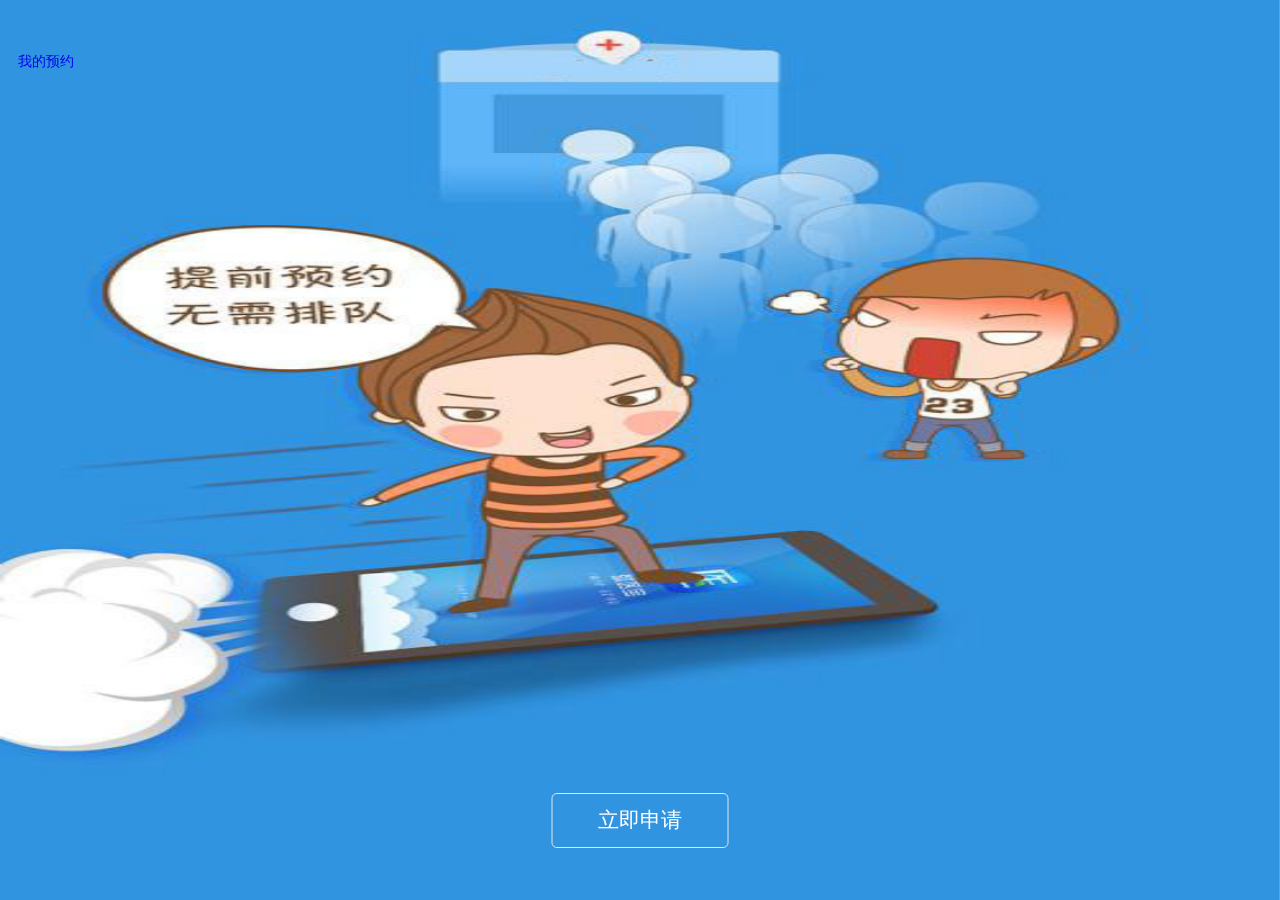
<file: index.html>
<!DOCTYPE html>
<html lang="en">
<head>
    <meta charset="UTF-8">
    <meta name="viewport" content="width=device-width, initial-scale=1.0 ,user-scalable=no">
    <meta http-equiv="X-UA-Compatible" content="ie=edge">
    <title>首页</title>
    <link rel="stylesheet" href="./css/regist.css">
    <link rel="stylesheet" href="./css/index.css">
</head>
<body>
    <div class="body" id="home_bg"></div>
    <div class="containerOut">
        <div class="containerInner">
                <p class="hostipalName"></p>
                <p class="hostipalTel"></p>
                <div class="footerBox">
                    <a href="javascript:void(0)" class="applyBtn">立即申请</a>
                    <a href="javascript:void(0)" class="myApply">我的预约</a>
                </div>
        </div>
    </div>
</body>
</html>
<script src="./js/jQuery/jquery-3.4.0.js"></script>
<script src="./js/common.js"></script>
<script>
    $(function(){
        // 1.0 立即申请
        var hospitalId= getUrlParam('hospitalId')?getUrlParam('hospitalId'):"1"; // 没有传入id默认显示id为1的医院
        var openId= getUrlParam('openId') // 获取用户openid
        var target1Url= './view/appointment.html?hospitalId='+hospitalId+'&openId='+openId+"&"+Math.ceil(Math.random()*10000);
        var target2Url= './view/myApplication.html?openId='+openId+"&"+Math.ceil(Math.random()*10000);
        $('.applyBtn').on('click',function(){
            window.location.href= target1Url;
        })

        // 2.0 我的预约
        $('.myApply').on('click',function(){
            window.location.href= target2Url;
        })

    })
</script>
</file>
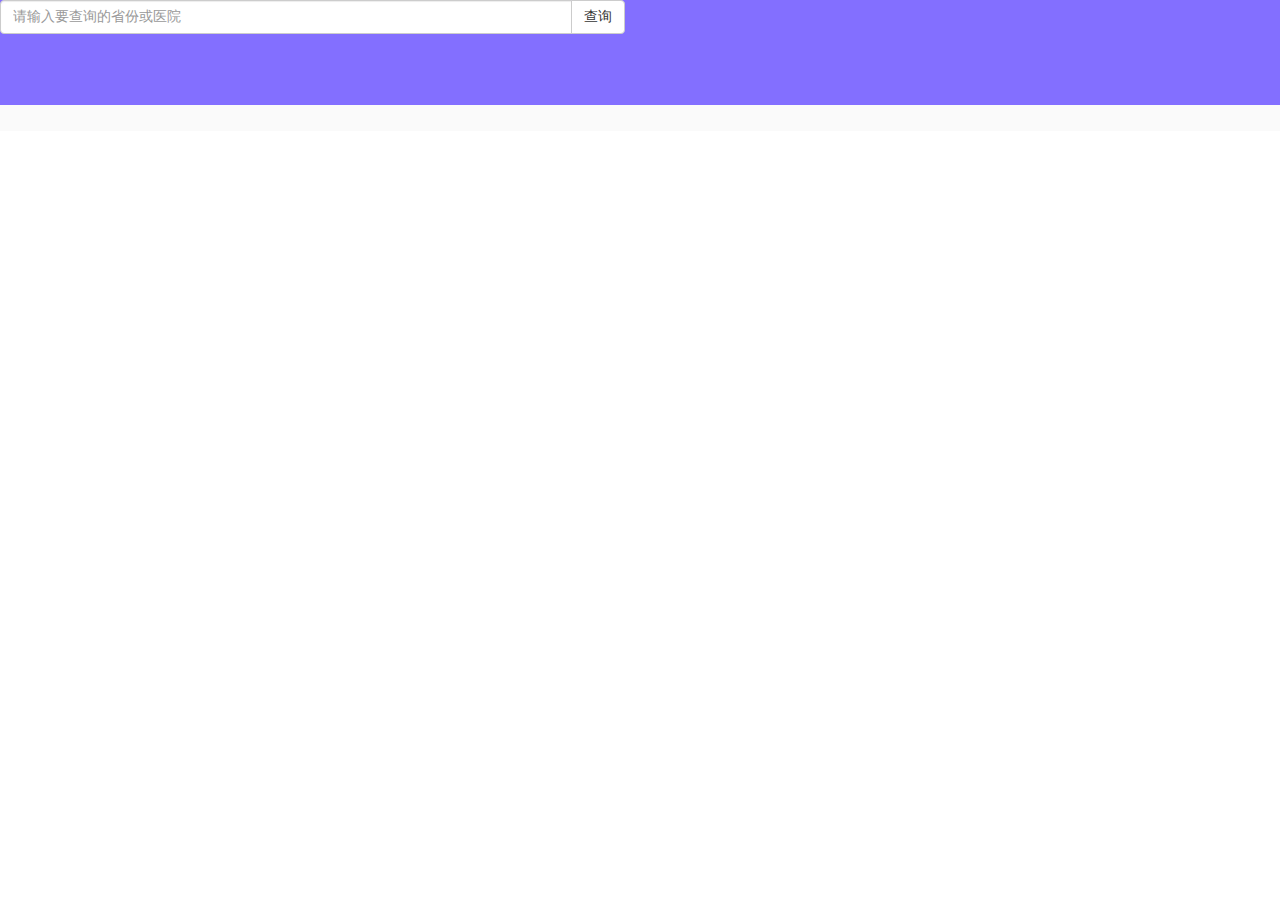
<file: view/hospitalList.html>
<!DOCTYPE html>
<html lang="en">
<head>
    <meta charset="UTF-8">
    <meta name="viewport" content="width=device-width, initial-scale=1.0, user-scalable=no">
    <meta http-equiv="X-UA-Compatible" content="ie=edge">
    <link rel="stylesheet" href="../css/weui.min.css">
    <link rel="stylesheet" href="../lib/bootstrap-3.3.7-dist/css/bootstrap.css">
    <!-- <link rel="stylesheet" href="../lib/area/style.css"> -->
    <link rel="stylesheet" href="../css/regist.css">
    <link rel="stylesheet" href="../css/common.css">
    <link rel="stylesheet" href="../css/appointment.css">
    <title>医院列表</title>
</head>
<body>
    <div class="containerOut hospitalContainer">
        <div class="headerBar">
            <div class="row searchBox">
                <div class="col-lg-6">
                    <div class="input-group">
                    <input type="text" list="provincesList" class="form-control searchText" placeholder="请输入要查询的省份或医院">
                    <datalist id="provincesList">
                            <!-- 省份 -->
                    </datalist>
                    <span class="input-group-btn" id="searchBtn">
                        <button class="btn btn-default" type="button">查询</button>
                    </span>
                    </div>
                </div>
            </div>
            <!-- <div class="browser">
                <section class="express-area">
                    <a id="expressArea" href="javascript:void(0)">
                        <dl>
                            <dt><span class="glyphicon glyphicon-map-marker"></span> 选择地区：</dt>
                            <dd>省 > 市 > 区/县</dd>
                        </dl>
                    </a>
                </section>
                <section id="areaLayer" class="express-area-box">
                    <header>
                        <h3>选择地区</h3>
                        <a id="backUp" class="back" href="javascript:void(0)" title="返回"></a>
                        <a id="closeArea" class="close" href="javascript:void(0)" title="关闭"></a>
                    </header>
                    <article id="areaBox">
                        <ul id="areaList" class="area-list"></ul>
                    </article>
                </section>
                <div id="areaMask" class="mask"></div>
            </div> -->
        </div>
        <div class="containerInner">
            <div id="hospitalBox" class="hospitalList clearfix">
                <!-- 医院列表 -->
            </div>
        </div>
    </div>
</body>
</html>
<script src="../js/jQuery/jquery-3.4.0.js"></script>
<script src="../lib/layer/layer.js"></script>
<!-- <script src="../lib/area/jquery.area.js"></script> -->
<script src="../js/common.js"></script>
<script>
    $(function(){
        // 医院分布省份
        var provinceTypeNameNew= [];
        var provinceTypeNew= [];
        var provinceListNew= [];

        // 获取所有医院列表方法
        function getHospitalList(flag) {
            $.ajax({
                url: baseUrl+'/api/hospital/list',
                type: 'GET',
                success: function(res) {
                    $('#hospitalBox').empty();
                    for (var i = 0; i < res.length; i++) {
                        if(res[i].isHot == "1") { // 热门医院
                            var hospitalItem= '<a class="baseInfo hospitalInfo" href="./appointment.html?hospitalId='+res[i].id+'">'+
                                                '<img src="'+res[i].logo+'" alt="" class="hospitalIcon">'+
                                                '<span class="hospitalName">'+res[i].name+'</span>'+
                                                '<p class="typeBox">'+
                                                    '<span class="recordType type">热门医院</span>'+
                                                    '<span class="sendType type">邮寄</span>'+
                                                    '<span class="sendType type">自提</span>'+
                                                    '<!-- <span class="sendType type">预约自提</span> -->'+
                                                '</p>'+
                                            '</a>'
    
                            $('#hospitalBox').append(hospitalItem);
                        }else if(res[i].isHot == "2") { // 非热门医院
                            if(flag == "hot") {
                                continue;
                            }else {
                                var hospitalItem= '<a class="baseInfo hospitalInfo" href="./appointment.html?hospitalId='+res[i].id+'">'+
                                                    '<img src="'+res[i].logo+'" alt="" class="hospitalIcon">'+
                                                    '<span class="hospitalName">'+res[i].name+'</span>'+
                                                    '<p class="typeBox">'+
                                                        '<!-- <span class="recordType type">非热门医院</span> -->'+
                                                        '<span class="sendType type">邮寄</span>'+
                                                        '<span class="sendType type">自提</span>'+
                                                        '<!-- <span class="sendType type">预约自提</span> -->'+
                                                    '</p>'+
                                                '</a>'
        
                                $('#hospitalBox').append(hospitalItem);
                            }

                        }
                        
                    }
                }
            })
        }

        // 获取查询的医院名称方法
        function getHospitalName(hospitalName) {
            $.ajax({
                url: baseUrl+'/api/hospital/list?name='+hospitalName,
                type: 'GET',
                success: function(res) {
                    $('#hospitalBox').empty();
                    for (var i = 0; i < res.length; i++) {
                        if(res[i].isHot == "1") { // 热门医院
                            var hospitalItem= '<a class="baseInfo hospitalInfo" href="./appointment.html?hospitalId='+res[i].id+'">'+
                                                '<img src="'+res[i].logo+'" alt="" class="hospitalIcon">'+
                                                '<span class="hospitalName">'+res[i].name+'</span>'+
                                                '<p class="typeBox">'+
                                                    '<span class="recordType type">热门医院</span>'+
                                                    '<span class="sendType type">邮寄</span>'+
                                                    '<span class="sendType type">自提</span>'+
                                                    '<!-- <span class="sendType type">预约自提</span> -->'+
                                                '</p>'+
                                            '</a>'
    
                            $('#hospitalBox').append(hospitalItem);
                        }else if(res[i].isHot == "2") { // 非热门医院
                            var hospitalItem= '<a class="baseInfo hospitalInfo" href="./appointment.html?hospitalId='+res[i].id+'">'+
                                                    '<img src="'+res[i].logo+'" alt="" class="hospitalIcon">'+
                                                    '<span class="hospitalName">'+res[i].name+'</span>'+
                                                    '<p class="typeBox">'+
                                                        '<!-- <span class="recordType type">住院病历</span> -->'+
                                                        '<span class="sendType type">邮寄</span>'+
                                                        '<span class="sendType type">自提</span>'+
                                                        '<!-- <span class="sendType type">预约自提</span> -->'+
                                                    '</p>'+
                                                '</a>'
        
                            $('#hospitalBox').append(hospitalItem);
                        }
                        
                    }
                }
            })
        }

        // 获取查询的省份医院方法
        function getHospitalprovince(provinceType) {
            $.ajax({
                url: baseUrl+'/api/hospital/list?type='+provinceType,
                type: 'GET',
                success: function(res) {
                    $('#hospitalBox').empty();
                    for (var i = 0; i < res.length; i++) {
                        if(res[i].isHot == "1") { // 热门医院
                            var hospitalItem= '<a class="baseInfo hospitalInfo" href="./appointment.html?hospitalId='+res[i].id+'">'+
                                                '<img src="'+res[i].logo+'" alt="" class="hospitalIcon">'+
                                                '<span class="hospitalName">'+res[i].name+'</span>'+
                                                '<p class="typeBox">'+
                                                    '<span class="recordType type">热门医院</span>'+
                                                    '<span class="sendType type">邮寄</span>'+
                                                    '<span class="sendType type">自提</span>'+
                                                    '<!-- <span class="sendType type">预约自提</span> -->'+
                                                '</p>'+
                                            '</a>'
    
                            $('#hospitalBox').append(hospitalItem);
                        }else if(res[i].isHot == "2") { // 非热门医院
                            var hospitalItem= '<a class="baseInfo hospitalInfo" href="./appointment.html?hospitalId='+res[i].id+'">'+
                                                    '<img src="'+res[i].logo+'" alt="" class="hospitalIcon">'+
                                                    '<span class="hospitalName">'+res[i].name+'</span>'+
                                                    '<p class="typeBox">'+
                                                        '<!-- <span class="recordType type">住院病历</span> -->'+
                                                        '<span class="sendType type">邮寄</span>'+
                                                        '<span class="sendType type">自提</span>'+
                                                        '<!-- <span class="sendType type">预约自提</span> -->'+
                                                    '</p>'+
                                                '</a>'
        
                                $('#hospitalBox').append(hospitalItem);
                        }
                        
                    }
                }
            })
        }


        // 获取热门医院
        getHospitalList("hot")

        // 获取医院类别
        $.ajax({
            url: baseUrl+'/api/hospital/list',
            type: 'GET',
            success: function(res) {
                for (var i = 0; i < res.length; i++) {
                    if(!provinceTypeNameNew.includes(res[i].typeName)) {
                        var type= res[i].type;
                        var typeName= res[i].typeName;
                        var provinceItemNew= {typeName:typeName,type:type}
                        provinceTypeNew[provinceTypeNew.length]= res[i].type;
                        provinceTypeNameNew[provinceTypeNameNew.length]= res[i].typeName; 
                        provinceListNew[provinceListNew.length]= provinceItemNew;
                        var provinceItem= '<option>'+res[i].typeName+'</option>'
                        $('#provincesList').append(provinceItem);
                    }

                }
                
            }
        })

        // 根据输入的医院名称或省份查询
        $('#searchBtn').on('click',function(){
            var searchText= $('.headerBar .searchBox .searchText').val();
            if(provinceTypeNameNew.includes(searchText)) {
                var type;
                for (let i = 0; i < provinceListNew.length; i++) {
                    if(provinceListNew[i].typeName == searchText) {
                        type= provinceListNew[i].type;
                    }
                    
                }
                getHospitalprovince(type);
            }else if(searchText == "" || searchText == null || searchText == "undefined") {
                getHospitalList("hot") // 搜索条件为空查询热门医院
            }else {
                getHospitalName(searchText);
            }
        })

    })
</script>
</file>
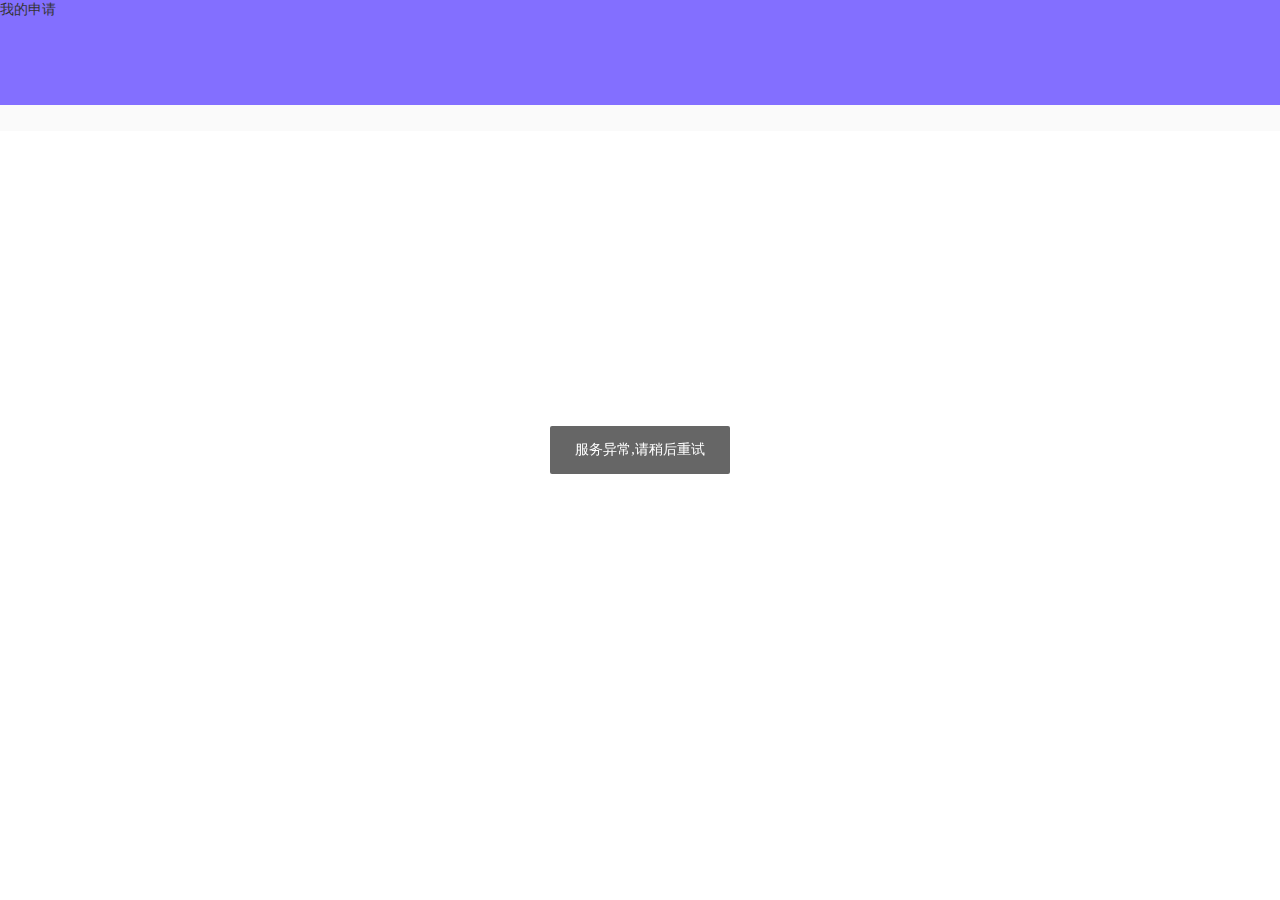
<file: view/myApplication.html>
<!DOCTYPE html>
<html lang="en">
<head>
    <meta charset="UTF-8">
    <meta name="viewport" content="width=device-width, initial-scale=1.0, user-scalable=no">
    <meta http-equiv="X-UA-Compatible" content="ie=edge">
    <link rel="stylesheet" href="../css/weui.min.css">
    <link rel="stylesheet" href="../lib/bootstrap-3.3.7-dist/css/bootstrap.css">
    <link rel="stylesheet" href="../css/regist.css">
    <link rel="stylesheet" href="../css/common.css">
    <link rel="stylesheet" href="../css/appointment.css">
    <title>我的申请</title>
</head>
<body>
    <div class="containerOut applicationContainer">
        <div class="headerBar">
            <p class="title">我的申请</p>
        </div>
        <div class="containerInner">
            <div class="orderList clearfix" id="orderListBox">
                <!--  申请列表 -->
            </div>
        </div>
    </div>
</body>
</html>
<script src="../js/jQuery/jquery-3.4.0.js"></script>
<script src="../lib/layer/layer.js"></script>
<script src="../js/common.js"></script>
<script>
    $(function(){
        var openId= getUrlParam('openId') // 获取用户openId
        /* -------------- 我的预约记录 ----------------- */
        function getApplicationList(id) {
            $.ajax({
                url: baseUrl+'/api/appointment/list?wxId='+id,
                type: 'post',
                success: function(res){
                    res= res.reverse();
                    if(res.length != 0) {
                        for (let i = 0; i < res.length; i++) {
                            // 1.0 审核状态
                            var checkStatus;
                            var payStatus;
                            var deliveryType; 
                            var createDate= res[i].createTime;
                            // var createYear= createDate.getFullYear();
                            // var createMonth= createDate.getMonth()+1;
                            // var createDay= createDate.getDate();
                            // if(createMonth<10) {
                            //     createMonth= "0"+createMonth;
                            // };
                            // if(createDay<10) {
                            //     createDay= "0"+createDay;
                            // };
                            // createDate= createYear+"-"+createMonth+"-"+createDay
                            if(res[i].status == "01") {
                                checkStatus= "待审批";
                            }else if(res[i].status == "02") {
                                checkStatus= "审批通过";
                            }else if(res[i].status == "03") {
                                checkStatus= "快递中或自取";
                            }else if(res[i].status == "04") {
                                checkStatus= "审批不通过";
                            }
                            // 2.0 支付状态
                            if(res[i].payStatus == "01") {
                                payStatus= "待支付";
                            }else if(res[i].payStatus == "02") {
                                payStatus= "已支付";
                            }else if(res[i].payStatus == "03") {
                                payStatus= "已退回多预付";
                            }
                            // 3.0 获取方式
                            if(res[i].deliveryType == "01") {
                                deliveryType= "自提";
                            }else if(res[i].deliveryType == "02") {
                                deliveryType= "邮寄";
                            }else if(res[i].deliveryType == "03") {
                                deliveryType= "物流查询";
                            }
                            var hospitalLogo= res[i].hospitalLogo == null?'../img/userIcon03.jpg':res[i].hospitalLogo;
                            var orderItem= '<a class="baseInfo orderInfo" href="./appointment.html?pageIndex=4&orderNo='+res[i].orderNo+'&expressType='+res[i].appointmentType+'&ids='+res[i].id+'">'+
                                                '<span class="stateBox">'+
                                                    '<img src="'+hospitalLogo+'" alt="" class="stateFlag"><br>'+
                                                    '<span class="stateText succState">'+checkStatus+'</span>'+
                                                '</span>'+
                                                '<span class="patientsName">'+res[i].patientName+'</span>'+
                                                '<span class="hospitalName">'+res[i].hospitalName+'</span>'+
                                                '<span class="typeBox">'+
                                                    '<span class="sendType type">'+payStatus+'</span>'+
                                                    '<span class="recordType type">'+deliveryType+'</span>'+
                                                    '<span class="recordType type">'+createDate+'</span>'+
                                                '</span>'+
                                            '</a>'
                            $('#orderListBox').append(orderItem);             
                        }         
                    }
                } 
            })
        }

        if(openId == "" || openId == "undefined" || openId == null) {
            layer.msg('服务异常,请稍后重试');
            return ;
        }
        getApplicationList(openId);// 查询我的预约记录

    })
</script>
</file>
<file: css/regist.css>
/*------------------------------------ ├ 初始化 ┆ └-----------------------------------*/
html,
body,
div,
span,
applet,
object,
iframe,
h1,
h2,
h3,
h4,
h5,
h6,
p,
blockquote,
pre,
a,
abbr,
acronym,
address,
big,
cite,
code,
del,
dfn,
em,
img,
ins,
kbd,
q,
s,
samp,
small,
strike,
strong,
sub,
sup,
tt,
var,
b,
u,
i,
center,
dl,
dt,
dd,
ol,
ul,
li,
fieldset,
form,
label,
legend,
table,
caption,
tbody,
tfoot,
thead,
tr,
th,
td,
article,
aside,
canvas,
details,
embed,
figure,
figcaption,
footer,
header,
menu,
nav,
output,
ruby,
section,
summary,
time,
mark,
audio,
video,
input,
button {
  margin: 0;
  padding: 0;
  border: 0;
  font-size: 14px;
  font-weight: normal;
  outline: none;
  -webkit-tap-highlight-color: transparent;
  font-family: "微软雅黑";
  list-style: none;
}

.fl {
    float: left;
}

.fr {
    float: right;
}

.clearfix::after {
    content: '.';
    display: block;
    clear: both;
    height: 0;
    visibility: hidden;
}

.clearfix {
    zoom: 1;
}

table {
    border-collapse:collapse;
}  

.w10 {
    width: 10%;
}

.w20 {
    width: 20%;
}

.w25 {
    width: 25%;
}

.w30 {
    width: 30%;
}

.w50 {
    width: 50%;
}

.w100 {
    width: 100%;
}

input{
    outline-color: invert ;
	outline-style: none ;
	outline-width: 0px ;
	border: none ;
	border-style: none ;
	text-shadow: none ;
	/* -webkit-appearance: none ; */
	-webkit-user-select: text ;
	outline-color: transparent ;
	box-shadow: none;
}

a,
a:hover {
    text-decoration: none;
}

::-webkit-input-placeholder { /* WebKit browsers */
    color: #999;
    font-size: 14px;
  }
  
  ::-moz-placeholder { /* Mozilla Firefox 19+ */
    color: #999;
    font-size: 14px;
  }
  
  :-ms-input-placeholder { /* Internet Explorer 10+ */
    color: #999;
    font-size: 14px;
  }
</file>
<file: css/index.css>
.body {
    width: 100%;
    height: 100%;
    position: fixed;
    z-index: -10;
    background-image: url('../img/home_bg1.jpg');
    background-repeat: no-repeat;
    background-position: 0px 0px;
    background-size: 100% 100%;
}
/* --------  入口信息页面 --------*/
.containerInner {
    padding: 1.875rem 1.25rem;
}

.containerInner .hostipalName {
    padding-top: 1.875rem;
    text-align: center;
    color: #ffffff;
    letter-spacing: .25rem;
    font-size: 2rem;
}

.containerInner .hostipalTel {
    font-weight: 700;
    color: #e7e7e7;
    font-size: 1.875rem;
    position: fixed;
    bottom: 9.375rem;
    width: 100%;
    text-align: center;
}

.containerInner .footerBox .applyBtn {
    width: 12.5rem;
    height: 3.75rem;
    line-height: 3.75rem;
    text-align: center;
    color: #ffffff;
    position: fixed;
    bottom: 3.75rem;
    font-size: 1.5rem;
    border: 1px solid #e7e7e7;
    border-radius: .375rem;
    left: 50%;
    transform: translateX(-50%);
}
</file>
<file: css/common.css>
/* 父子容器 */
.containerOut {
    /* position: relative; */
    /* padding-bottom: 4.25rem; */
    background-color: rgba(250, 250, 250, 1);
}

.containerOut .headerBar {
    height: 7.5rem;
    width: 100%;
    /* position: absolute; */
    background-color: #836FFF;
}

.containerOut .containerInner {
    /* position: relative; */
    /* top: 3.75rem; */
    padding: 0rem 1.875rem;
    margin-top: 1.875rem;
    margin-bottom: 5.625rem;
}

.containerOut .baseInfo,
.containerOut .orderInfo,
.containerOut .receiveInfo,
.containerInner .customInfo,
.containerOut .partBox {
    padding: 1.25rem;
    border: 1px solid #e7e7e7;
    background-color: rgba(255, 255, 255, 1);
    border-radius: .75rem;
}

.containerOut .receiveInfo,
.containerOut .partBox {
    margin-top: 1.875rem;
}

.containerOut .orderInfo,
.containerOut .baseInfo {
    margin-bottom: 1.875rem;
}

.containerInner .baseInfo>.title,
.containerInner .orderInfo>.title,
.containerInner .receiveInfo>.title, 
.containerInner .customInfo>.title {
    font-size: 1.375rem;
    margin-bottom: .5rem;
}

.containerInner .baseInfo>.formItem,
.containerInner .receiveInfo>.formItem,
.containerInner .partBox>.formItem {
    padding: .75rem 0rem;
}

.containerInner .baseInfo>.formItem>.labTitle,
.containerInner .receiveInfo>.formItem>.labTitle,
.containerInner .partBox>.formItem>.labTitle {
    font-size: 1.125rem;
    line-height: 1.25rem;
    margin-bottom: .5rem;
}

.containerInner .baseInfo>.formItem>.labTitle>.addText,
.containerInner .partBox>.formItem>.labTitle>.addText {
    color:#999;
}

.baseInfo>.formItem>.placeholderText,
.receiveInfo>.formItem>.placeholderText,
.partBox>.formItem>.placeholderText {
    font-size: 1.125rem;
    width: 100%;
    padding: .375rem 0rem 1rem;
    border-bottom: 1px solid #e7e7e7;
}

.containerOut .baseInfo .remarkText,
.containerOut .receiveInfo .remarkText,
.containerOut .partBox .remarkText {
    width: 100%;
    height: 7.5rem;
    margin-top: .625rem;
    padding: .875rem .75rem;
    box-sizing: border-box;
}

.formItem .isRequired{
    color: #CD0000;
    margin-right: .25rem;
}

.isShowItem {
    /* display: none; */
    float: left;
    width: 40%;
    margin-right: 1.875rem;
}

/* 单文件上传*/
.baseInfo>.formItem>.uploadBox {
    margin-top: .625rem;
    width: 48%;
    height: 8.75rem;
    border: 1px solid #e7e7e7;
    position: relative;
}

.baseInfo>.formItem>.uploadBox>.uploadInput {
    width: 100%;
    height: 100%;
    opacity:0;
    position:absolute;
    width:100%; 
    height:8.75rem;
}

.baseInfo>.formItem>.uploadBox>.showImg {
    display:block;
    margin:0 auto; 
    height:100%;
    width: 100%;
}

.baseInfo>.formItem>.uploadBox {
    background: url('../img/uploadIco.png') no-repeat center center;
    background-size: 3.75rem;
}

/* 多文件上传 */
.baseInfo>.formItem>.fileBox {
    width: 40%;
    display: inline-block;
    margin-bottom: 1.875rem;
    text-align: center;
    margin-right: 1.875rem;
}

.baseInfo>.formItem>.fileBox>.uploadInput {
    width: 100%;
    height: 100%;
    left: 0rem;
}

.baseInfo>.formItem>.uploadBox .typeText{
    vertical-align: middle;
    color: #cccccc;
    padding-top: .375rem;
    text-align: center;
}

.baseInfo>.formItem>.uploadBox .typeText .requiredFlag{
    color: #CD0000;
    vertical-align: middle;
    margin-left: .375rem;
}

/* 单文件显示 */
.orderItem>.tradingPic>.showImg {
    width: 50%;
}

/* 多文件显示 */
.uploadFile{
    width: 40%;
    float: left;
    margin-right: 1.875rem;
}

.orderItem>.labContent>.showImg {
    width: 100%;
    margin-top: .75rem;
}

/* 办理区域*/
.baseInfo>.formItem>.zoomList,
.baseInfo>.formItem>.zoomType {
    font-size: 0px;
    margin-top: .5rem;
}

.baseInfo>.formItem>.zoomList>li,
.baseInfo>.formItem>.closeSeal>li,
.baseInfo>.formItem>.zoomType>li {
    height: 1.875rem;
    width: 5rem;
    text-align: center;
    line-height: 1.875rem;
    border: 1px solid #e7e7e7;
    border-radius: .3125rem;
    margin-right: .625rem;
    margin-bottom: .875rem;
    display: inline-block;
}

.baseInfo>.formItem>.zoomList>li.checkedItem,
.baseInfo>.formItem>.closeSeal>li.checkedItem,
.baseInfo>.formItem>.zoomType>li.checkedItem {
    background-color: #836FFF;
    border-color: #836FFF;
    color: #fff;
}

/* 变更方案 */
.baseInfo>.formItem>.pinchZoom {
    display: flex;
    justify-content: space-between;
    align-items: center;
    flex-direction: row;
    flex-wrap: wrap;
}

.baseInfo>.formItem>.pinchZoom>li {
    width: 48%;
    line-height: 1rem;
    padding-top: 1.25rem;
    margin-right: 0rem;
    font-size: .875rem;
    height: 3.75rem;
    box-sizing: border-box;
}

/* 变更项目 */
.containerInner .formItem>.content>.optionAbout {
    width: 48%;
    height: 7.5rem;
    border: 1px solid #e7e7e7;
    background-color: #fff;
    border-radius: 8px;
    padding: 1.25rem .75rem;
    position: relative;
    box-sizing: border-box;
    margin-bottom: .5rem;
    
}

.containerInner .optionAbout>.flag>img {
    width: 1.5rem;
    vertical-align: middle;
}

.containerInner .optionAbout>.flag>.text {
    padding-left: .75rem;
    font-size: 1rem;
    vertical-align: middle;
}

.containerInner .optionAbout>.price {
    font-size: 1.125rem;
    color: red;
    font-weight: 700;
    position: absolute;
    bottom: .75rem;
} 

.containerInner .optionAbout>input[type='radio'],
.containerInner .optionAbout>input[type='checkbox']
{
    position: absolute;
    width: 1.5rem;
    height: 1.5rem;
    color: #836FFF;
    border: 1px solid #836FFF;
    -webkit-appearance:none;
    border-radius: 1.875rem;
    right: 0.75rem;
    bottom: 1rem;
}

.containerInner .optionAbout>input[type='radio']:checked,
.containerInner .optionAbout>input[type='checkbox']:checked
{
    background: url('../img/checked.png') no-repeat center center;
    background-size: cover;
}

/* 订单页面 */
.orderInfo .orderItem {
    margin-bottom: .5rem;
}

.orderInfo .orderItem .labTitle {
    color: #999999;
}

.orderInfo .orderItem .labTitle .colon {
    margin-right: .5rem;
    margin-left: .25rem;
}


/* 备注信息 */
.containerInner .tipBox {
    color: #fff;
    border-radius: .375rem;
    padding: 1.25rem 1.875rem;
    margin-top: 1.875rem;
    background: linear-gradient(to top right, #40E0D0, #836FFF);
}

.containerInner .tipBox>.tipTitle {
    text-align: center;
    font-size: 1.25rem;
} 

.containerInner .tipBox>.tipText {
    font-size: 1rem;
}

/* 咨询方式 */
.containerInner .customInfo {
    margin-top: 1.875rem;
}

.customInfo>.formItem {
    margin-bottom: .75rem;
}

.customInfo .formItem .customIcon {
    width: 3.75rem;
    height: 3.75rem;
    vertical-align: middle;
    border-radius: 1.875rem;
    border: 1px solid #999999;
    margin-top: .5rem;
}

.customInfo .formItem .customBox {
    line-height: 1.5rem;
    margin-left: 2rem;
    padding-top: 1rem;
}

.customInfo .formItem .customBox>.title, 
.customInfo .formItem .customBox>.tel,
.customInfo .formItem .customBox>.title>.name,
.customInfo .formItem .customBox>.tel>.text {
    font-size: 1rem;
    font-weight: 700;
}

.customInfo .formItem .customBox>.addText {
    font-size: .875rem;
    margin-left: .375rem;
}



/* 下一步按钮 */
.containerInner .nextBtn {
    margin-top: 2.8125rem;   
    margin-bottom: 1.875rem;
    background-color: #836FFF;
}

.containerInner a.nextBtn:active {
    background-color: #836FFF;
}

/* 微信支付 */
.paymentBox {
    position: fixed;
    bottom: 0rem;
    height: 3.75rem;
    line-height: 3.75rem;
    width: 100%;
    padding: 0rem 1.875rem;
    box-sizing: border-box;
    background-color: #fff;
    border-top: 1px solid #e7e7e7;
}

.paymentBox>.payInfo {
    font-size: 1.125rem ;
}

.paymentBox>.payInfo>.payAmount,
.paymentBox>.payInfo>.RMB_flag
{
    font-size: 1.25rem;
    color: red;
    font-weight: 700;
}

.paymentBox>.paymentBtn {
    width: 8.75rem;
    height: 3.125rem;
    margin-top: .3125rem;
    line-height: 3.125rem;
    font-size: 1.125rem;
    text-align: center;
    color: #fff;
    border-radius: 3.125rem;
    background-color: #836FFF;
}

.paymentBox>.submitPay {
    display: none;
}

/* 医院标识 */
.baseInfo>.hospitalIcon {
    width: 3rem;
    height: 3rem;
    border-radius: 50%;
    margin-right: .375rem;
    vertical-align: middle;
}

.baseInfo>.hospitalName,
.baseInfo>.patientsName {
    font-size: 1.125rem;
    vertical-align: middle;
    margin-right: .5rem;
}

.baseInfo>.more {
    float: right;
    display: none;
}

/* 获取短信验证码 */
.formItem .getCodeBtn {
    height: 2.625rem;
    width: 7.5rem;
    padding: .375rem 0rem;
    color: #fff;
    background-color: #836FFF;
    position:absolute;
    right:0px;
    bottom:1.25rem;
    border-radius:21px;
}
</file>
<file: css/appointment.css>
.headerBar>ul {
    padding: 0rem .75rem;
    width: 100%;
    position: absolute;
    z-index: 999;
    font-size: 0px;
}

.headerBar>ul>li {
    display: inline-block;
    height: 5rem;
    margin-top: 1.25rem;
    text-align: center;
    width: 25%;
}

.headerBar>ul>li>.stepCont {
    width: 2.25rem;
    height: 2.25rem;
    border-radius: 50%;
    border: 1px solid #e7e7e7;
    margin: 0 auto;
    line-height: 2.25rem;
    margin-bottom: .375rem;
    color: #e7e7e7;
}

.headerBar>ul>li>.stepCont>.succFlag {
    font-size: 1.125rem;
    line-height: 1.875rem;
}

.headerBar>ul>li>.title {
    color: #e7e7e7;
}

.headerBar>ul>li:first-child>.stepCont>.stepNum {
    display: none;
}

.headerBar>ul>li:first-child>.stepCont>.succFlag {
    display: block;
}

.headerBar>ul>.stepIndex>.stepCont>.succFlag {
    display: none;
}

#pageBox {
    top: 9.75rem;
}

#pageBox>.tipBox>.addText {
    text-align:center;
    font-size:1.125rem;
    font-weight:700
}

#nextBtn {
    width: 100%;
    border-radius: .375rem;
}


/* 1.0 医院公告内容弹窗 */

.commonTip>.tipBox {
    height: 21.875rem;
    overflow: auto;
    padding: 1.25rem 1.875rem;
}

.commonTip>.tipBox>.tipTitle {
    text-align: center;
    font-size: 1.25rem;
} 

.commonTip>.tipBox>.firstText {
    font-size: 1rem;
}

.commonTip>.tipBox>.tipText {
    font-size: 1rem;
}

/* --------预约信息page1页面--------*/

#page1 .optionAbout>.flag>.text {
    padding-left: .5rem; 
}

#page1 .optionAbout>.price {
    color: #333333;
    font-size: 1rem;
    padding-left: .5rem;
    padding-bottom: .25rem;
}

#page1>.hospitalInfo>.more {
    display: none;
}

#page1 .agreeRule {
    margin-top: .75rem;
}

/* -------预约信息page2页面------- */
#page2>.baseInfo>.formItem>.zoomList>li,
#page3>.baseInfo>.formItem>.zoomList>li,
#page3>.baseInfo>.formItem>.zoomType>li {
    width: 45%;
    height: 2.625rem;
    line-height: 2.625rem;
}

#page2>.receiveInfo>.formItem>.labTitle>.addText {
    color: #999999
}

#expressArea>dl>.areaText {
    margin-left: 0.5rem;
}

/* -------预约信息page3页面------- */
.useTable>thead>tr>td {
    font-weight: 700;
}

.useTable>thead>tr>td.amountTitle {
    text-align: center;
}

.useTable>tbody>tr>td.price {
    color: red;
    font-weight: 700;
}

.useTable>tbody>tr>td.amount>.spinner {
    margin: 0 auto;
}

/* -------预约信息page4页面------- */

.selectTable>tbody>tr>td {
    text-align: left;
    font-weight: 700;
    height: 2rem;
    line-height: 2rem;
}

.selectTable>tbody>tr>td.price {
    color: red;
    width: 30%;
    text-align: center;
}

.selectTable>tbody>tr>td.amount {
    width: 20%;
}

.selectTable>tbody>tr>td.type {
    width: 50%;
}

/* -------医院列表信息页面------- */

.headerBar>.browser {
    padding: 1.25rem;
    margin-top: .625rem;
}

.headerBar>.browser>.express-area {
    height: 2.625rem;
    line-height: 2.625rem;
}

#expressArea {
    height: 2.625rem;
    line-height: 2.625rem;
}

#expressArea>dl {
    top: .1875rem;
}

#expressArea>dl>dd {
    margin-left: 7rem;
}

#expressArea>dl>dt, 
#expressArea>dl>dd {
    font-size: 1rem;
}

#pageBox>.searchBox {
    margin-bottom: 1.25rem;
}

.hospitalInfo>.typeBox {
    text-align: right;
    margin-top: .5rem;
}

.hospitalInfo>.typeBox>.type {
    margin-left: .375rem;
    border-radius: .25rem;
    font-size: .875rem;
}

.hospitalInfo>.typeBox>.recordType {
    border: 1px solid #836FFF;
    padding: .375rem;
    color: #836FFF
}
.hospitalInfo>.typeBox>.sendType {
    border: 1px solid chocolate;
    padding: .375rem;
    color: chocolate
}
</file>
<file: css/weui.min.css>
/*!
 * WeUI v0.4.3 (https://github.com/weui/weui)
 * Copyright 2016 Tencent, Inc.
 * Licensed under the MIT license
 */html{-ms-text-size-adjust:100%;-webkit-text-size-adjust:100%}body{line-height:1.6;font-family:Helvetica Neue,Helvetica,Arial,sans-serif}*{margin:0;padding:0}a img{border:0}a{text-decoration:none}@font-face{font-weight:400;font-style:normal;font-family:weui;src:url('[data-uri]') format('truetype')}[class*=" weui_icon_"]:before,[class^=weui_icon_]:before{font-family:weui;font-style:normal;font-weight:400;speak:none;display:inline-block;vertical-align:middle;text-decoration:inherit;width:1em;margin-right:.2em;text-align:center;font-variant:normal;text-transform:none;line-height:1em;margin-left:.2em}.weui_icon_circle:before{content:"\EA01"}.weui_icon_download:before{content:"\EA02"}.weui_icon_info:before{content:"\EA03"}.weui_icon_safe_success:before{content:"\EA04"}.weui_icon_safe_warn:before{content:"\EA05"}.weui_icon_success:before{content:"\EA06"}.weui_icon_success_circle:before{content:"\EA07"}.weui_icon_success_no_circle:before{content:"\EA08"}.weui_icon_waiting:before{content:"\EA09"}.weui_icon_waiting_circle:before{content:"\EA0A"}.weui_icon_warn:before{content:"\EA0B"}.weui_icon_info_circle:before{content:"\EA0C"}.weui_icon_cancel:before{content:"\EA0D"}.weui_icon_search:before{content:"\EA0E"}.weui_icon_clear:before{content:"\EA0F"}[class*=" weui_icon_"]:before,[class^=weui_icon_]:before{margin:0}.weui_icon_success:before{font-size:23px;color:#09bb07}.weui_icon_waiting:before{font-size:23px;color:#10aeff}.weui_icon_warn:before{font-size:23px;color:#f43530}.weui_icon_info:before{font-size:23px;color:#10aeff}.weui_icon_success_circle:before,.weui_icon_success_no_circle:before{font-size:23px;color:#09bb07}.weui_icon_waiting_circle:before{font-size:23px;color:#10aeff}.weui_icon_circle:before{font-size:23px;color:#c9c9c9}.weui_icon_download:before,.weui_icon_info_circle:before{font-size:23px;color:#09bb07}.weui_icon_safe_success:before{color:#09bb07}.weui_icon_safe_warn:before{color:#ffbe00}.weui_icon_cancel:before{color:#f43530;font-size:22px}.weui_icon_clear:before,.weui_icon_search:before{color:#b2b2b2;font-size:14px}.weui_icon_msg:before{font-size:104px}.weui_icon_warn.weui_icon_msg:before{color:#f76260}.weui_icon_safe:before{font-size:104px}.weui_btn.weui_btn_mini{line-height:1.9;font-size:14px;padding:0 .75em;display:inline-block}button.weui_btn,input.weui_btn{width:100%;border-width:0;outline:0;-webkit-appearance:none}button.weui_btn:focus,input.weui_btn:focus{outline:0}button.weui_btn_inline,button.weui_btn_mini,input.weui_btn_inline,input.weui_btn_mini{width:auto}.weui_btn+.weui_btn{margin-top:15px}.weui_btn.weui_btn_inline+.weui_btn.weui_btn_inline{margin-top:auto;margin-left:15px}.weui_btn_area{margin:1.17647059em 15px .3em}.weui_btn_area.weui_btn_area_inline{display:-webkit-box;display:-webkit-flex;display:flex}.weui_btn_area.weui_btn_area_inline .weui_btn{margin-top:auto;margin-right:15px;width:100%;-webkit-box-flex:1;-webkit-flex:1;flex:1}.weui_btn_area.weui_btn_area_inline .weui_btn:last-child{margin-right:0}.weui_btn{position:relative;display:block;margin-left:auto;margin-right:auto;padding-left:14px;padding-right:14px;box-sizing:border-box;font-size:18px;text-align:center;text-decoration:none;color:#fff;line-height:2.33333333;border-radius:5px;-webkit-tap-highlight-color:rgba(0,0,0,0);overflow:hidden}.weui_btn:after{content:" ";width:200%;height:200%;position:absolute;top:0;left:0;border:1px solid rgba(0,0,0,.2);-webkit-transform:scale(.5);transform:scale(.5);-webkit-transform-origin:0 0;transform-origin:0 0;box-sizing:border-box;border-radius:10px}.weui_btn.weui_btn_inline{display:inline-block}.weui_btn_default{background-color:#f7f7f7;color:#454545}.weui_btn_default:not(.weui_btn_disabled):visited{color:#454545}.weui_btn_default:not(.weui_btn_disabled):active{color:#a1a1a1;background-color:#dedede}.weui_btn_primary{background-color:#04be02}.weui_btn_primary:not(.weui_btn_disabled):visited{color:#fff}.weui_btn_primary:not(.weui_btn_disabled):active{color:hsla(0,0%,100%,.4);background-color:#039702}.weui_btn_warn{background-color:#ef4f4f}.weui_btn_warn:not(.weui_btn_disabled):visited{color:#fff}.weui_btn_warn:not(.weui_btn_disabled):active{color:hsla(0,0%,100%,.4);background-color:#c13e3e}.weui_btn_disabled{color:hsla(0,0%,100%,.6)}.weui_btn_disabled.weui_btn_default{color:#c9c9c9}.weui_btn_plain_primary{color:#04be02;border:1px solid #04be02}button.weui_btn_plain_primary,input.weui_btn_plain_primary{border-width:1px;background-color:transparent}.weui_btn_plain_primary:active{border-color:#039702}.weui_btn_plain_primary:after{border-width:0}.weui_btn_plain_default{color:#5a5a5a;border:1px solid #5a5a5a}button.weui_btn_plain_default,input.weui_btn_plain_default{border-width:1px;background-color:transparent}.weui_btn_plain_default:after{border-width:0}.weui_cell{position:relative}.weui_cell:before{content:" ";position:absolute;left:0;top:0;width:100%;height:1px;border-top:1px solid #d9d9d9;color:#d9d9d9;-webkit-transform-origin:0 0;transform-origin:0 0;-webkit-transform:scaleY(.5);transform:scaleY(.5);left:15px}.weui_cell:first-child:before{display:none}.weui_cells{margin-top:1.17647059em;background-color:#fff;line-height:1.41176471;font-size:17px;overflow:hidden;position:relative}.weui_cells:before{top:0;border-top:1px solid #d9d9d9;-webkit-transform-origin:0 0;transform-origin:0 0;-webkit-transform:scaleY(.5);transform:scaleY(.5)}.weui_cells:after,.weui_cells:before{content:" ";position:absolute;left:0;width:100%;height:1px;color:#d9d9d9}.weui_cells:after{bottom:0;border-bottom:1px solid #d9d9d9;-webkit-transform-origin:0 100%;transform-origin:0 100%;-webkit-transform:scaleY(.5);transform:scaleY(.5)}.weui_cells_title{margin-top:.77em;margin-bottom:.3em;padding-left:15px;padding-right:15px;color:#888;font-size:14px}.weui_cells_title+.weui_cells{margin-top:0}.weui_cells_tips{margin-top:.3em;color:#888;padding-left:15px;padding-right:15px;font-size:14px}.weui_cell{padding:10px 15px;position:relative;display:-webkit-box;display:-webkit-flex;display:flex;-webkit-box-align:center;-webkit-align-items:center;align-items:center}.weui_cell_ft{text-align:right;color:#888}.weui_cell_primary{-webkit-box-flex:1;-webkit-flex:1;flex:1}.weui_cells_access .weui_cell:not(.no_access){-webkit-tap-highlight-color:rgba(0,0,0,0)}.weui_cells_access .weui_cell:not(.no_access):active{background-color:#ececec}.weui_cells_access a.weui_cell{color:inherit}.weui_cells_access .weui_cell_ft:after{content:" ";display:inline-block;-webkit-transform:rotate(45deg);transform:rotate(45deg);height:6px;width:6px;border-width:2px 2px 0 0;border-color:#c8c8cd;border-style:solid;position:relative;top:-2px;top:-1px;margin-left:.3em}.weui_check_label{-webkit-tap-highlight-color:rgba(0,0,0,0)}.weui_check{position:absolute;left:-9999em}.weui_cells_radio .weui_cell_ft{padding-left:.35em}.weui_cells_radio .weui_cell:active{background-color:#ececec}.weui_cells_radio .weui_check:checked+.weui_icon_checked:before{display:block;content:'\EA08';color:#09bb07;font-size:16px}.weui_cells_checkbox .weui_cell_hd{padding-right:.35em}.weui_cells_checkbox .weui_cell:active{background-color:#ececec}.weui_cells_checkbox .weui_icon_checked:before{content:'\EA01';color:#c9c9c9;font-size:23px;display:block}.weui_cells_checkbox .weui_check:checked+.weui_icon_checked:before{content:'\EA06';color:#09bb07}.weui_label{display:block;width:105px;word-wrap:break-word;word-break:break-all}.weui_input{width:100%;border:0;outline:0;-webkit-appearance:none;background-color:transparent;font-size:inherit;color:inherit;height:1.41176471em;line-height:1.41176471}.weui_input::-webkit-inner-spin-button,.weui_input::-webkit-outer-spin-button{-webkit-appearance:none;margin:0}.weui_textarea{display:block;border:0;resize:none;width:100%;color:inherit;font-size:1em;line-height:inherit;outline:0}.weui_textarea_counter{color:#b2b2b2;text-align:right}.weui_cell_warn .weui_textarea_counter{color:#e64340}.weui_toptips{display:none;position:fixed;-webkit-transform:translateZ(0);width:100%;top:0;line-height:2.3;font-size:14px;text-align:center;color:#fff;z-index:50000}.weui_toptips.weui_warn{background-color:#e64340}.weui_cells_form .weui_cell_warn{color:#e64340}.weui_cells_form .weui_cell_warn .weui_icon_warn{display:inline-block}.weui_cells_form .weui_cell_ft{font-size:0}.weui_cells_form .weui_icon_warn{display:none}.weui_cells_form input,.weui_cells_form label[for],.weui_cells_form textarea{-webkit-tap-highlight-color:rgba(0,0,0,0)}.weui_cell_select{padding:0}.weui_cell_select .weui_select{padding-right:30px}.weui_cell_select .weui_cell_bd:after{content:" ";display:inline-block;-webkit-transform:rotate(45deg);transform:rotate(45deg);height:6px;width:6px;border-width:2px 2px 0 0;border-color:#c8c8cd;border-style:solid;position:relative;top:-2px;position:absolute;top:50%;right:15px;margin-top:-3px}.weui_select{-webkit-appearance:none;border:0;outline:0;background-color:transparent;width:100%;font-size:inherit;height:44px;line-height:44px;position:relative;z-index:1;padding-left:15px}.weui_select_before{padding-right:15px}.weui_select_before .weui_select{width:105px;box-sizing:border-box}.weui_select_before .weui_cell_hd{position:relative}.weui_select_before .weui_cell_hd:after{content:" ";position:absolute;right:0;top:0;width:1px;height:100%;border-right:1px solid #d9d9d9;color:#d9d9d9;-webkit-transform-origin:100% 0;transform-origin:100% 0;-webkit-transform:scaleX(.5);transform:scaleX(.5)}.weui_select_before .weui_cell_hd:before{content:" ";display:inline-block;-webkit-transform:rotate(45deg);transform:rotate(45deg);height:6px;width:6px;border-width:2px 2px 0 0;border-color:#c8c8cd;border-style:solid;position:relative;top:-2px;position:absolute;top:50%;right:15px;margin-top:-3px}.weui_select_before .weui_cell_bd{padding-left:15px}.weui_select_before .weui_cell_bd:after{display:none}.weui_select_after{padding-left:15px}.weui_select_after .weui_select{padding-left:0}.weui_vcode{padding-top:0;padding-right:0;padding-bottom:0}.weui_vcode .weui_cell_ft img{margin-left:5px;height:44px;vertical-align:middle}.weui_cell_switch{padding-top:6px;padding-bottom:6px}.weui_switch{-webkit-appearance:none;appearance:none;position:relative;width:52px;height:32px;border:1px solid #dfdfdf;outline:0;border-radius:16px;box-sizing:border-box;background:#dfdfdf}.weui_switch:before{width:50px;background-color:#fdfdfd}.weui_switch:after,.weui_switch:before{content:" ";position:absolute;top:0;left:0;height:30px;border-radius:15px;-webkit-transition:-webkit-transform .3s;transition:-webkit-transform .3s;transition:transform .3s;transition:transform .3s,-webkit-transform .3s}.weui_switch:after{width:30px;background-color:#fff;box-shadow:0 1px 3px rgba(0,0,0,.4)}.weui_switch:checked{border-color:#04be02;background-color:#04be02}.weui_switch:checked:before{-webkit-transform:scale(0);transform:scale(0)}.weui_switch:checked:after{-webkit-transform:translateX(20px);transform:translateX(20px)}.weui_uploader_hd{padding-top:0;padding-right:0;padding-left:0}.weui_uploader_hd .weui_cell_ft{font-size:1em}.weui_uploader_bd{margin-bottom:-4px;margin-right:-9px;overflow:hidden}.weui_uploader_files{list-style:none}.weui_uploader_file{float:left;margin-right:9px;margin-bottom:9px;width:79px;height:79px;background:no-repeat 50%;background-size:cover}.weui_uploader_status{position:relative}.weui_uploader_status:before{content:" ";position:absolute;top:0;right:0;bottom:0;left:0;background-color:rgba(0,0,0,.5)}.weui_uploader_status .weui_uploader_status_content{position:absolute;top:50%;left:50%;-webkit-transform:translate(-50%,-50%);transform:translate(-50%,-50%);color:#fff}.weui_uploader_status .weui_icon_warn{display:block}.weui_uploader_input_wrp{float:left;position:relative;margin-right:9px;margin-bottom:9px;width:77px;height:77px;border:1px solid #d9d9d9}.weui_uploader_input_wrp:after,.weui_uploader_input_wrp:before{content:" ";position:absolute;top:50%;left:50%;-webkit-transform:translate(-50%,-50%);transform:translate(-50%,-50%);background-color:#d9d9d9}.weui_uploader_input_wrp:before{width:2px;height:39.5px}.weui_uploader_input_wrp:after{width:39.5px;height:2px}.weui_uploader_input_wrp:active{border-color:#999}.weui_uploader_input_wrp:active:after,.weui_uploader_input_wrp:active:before{background-color:#999}.weui_uploader_input{position:absolute;z-index:1;top:0;left:0;width:100%;height:100%;opacity:0;-webkit-tap-highlight-color:rgba(0,0,0,0)}.weui_msg{padding-top:36px;text-align:center}.weui_msg .weui_icon_area{margin-bottom:30px}.weui_msg .weui_text_area{margin-bottom:25px;padding:0 20px}.weui_msg .weui_msg_title{margin-bottom:5px;font-weight:400;font-size:20px}.weui_msg .weui_msg_desc{font-size:14px;color:#888}.weui_msg .weui_opr_area{margin-bottom:25px}.weui_msg .weui_extra_area{margin-bottom:15px;font-size:14px;color:#888}.weui_msg .weui_extra_area a{color:#61749b}@media screen and (min-height:438px){.weui_extra_area{position:fixed;left:0;bottom:0;width:100%;text-align:center}}.weui_article{padding:20px 15px;font-size:15px}.weui_article section{margin-bottom:1.5em}.weui_article h1{font-size:17px;font-weight:400;margin-bottom:.75em}.weui_article h2{font-size:16px;font-weight:400;margin-bottom:.3em}.weui_article h3{font-weight:400;font-size:15px}.weui_article *{max-width:100%;box-sizing:border-box;word-wrap:break-word}.weui_article p{margin:10px 0}.weui_tabbar{display:-webkit-box;display:-webkit-flex;display:flex;position:absolute;z-index:500;bottom:0;width:100%;background-color:#f7f7fa}.weui_tabbar:before{content:" ";position:absolute;left:0;top:0;width:100%;height:1px;border-top:1px solid #979797;color:#979797;-webkit-transform-origin:0 0;transform-origin:0 0;-webkit-transform:scaleY(.5);transform:scaleY(.5)}.weui_tabbar_item{display:block;-webkit-box-flex:1;-webkit-flex:1;flex:1;padding:7px 0 0;-webkit-tap-highlight-color:transparent}.weui_tabbar_item.weui_bar_item_on .weui_tabbar_label{color:#09bb07}.weui_tabbar_icon{margin:0 auto;width:24px;height:24px}.weui_tabbar_icon img{display:block;width:100%;height:100%}.weui_tabbar_icon+.weui_tabbar_label{margin-top:5px}.weui_tabbar_label{text-align:center;color:#888;font-size:12px}.weui_navbar{display:-webkit-box;display:-webkit-flex;display:flex;position:absolute;z-index:500;top:0;width:100%;background-color:#fafafa}.weui_navbar:after{content:" ";position:absolute;left:0;bottom:0;width:100%;height:1px;border-bottom:1px solid #bcbab6;color:#bcbab6;-webkit-transform-origin:0 100%;transform-origin:0 100%;-webkit-transform:scaleY(.5);transform:scaleY(.5)}.weui_navbar+.weui_tab_bd{padding-top:50px;padding-bottom:0}.weui_navbar_item{position:relative;display:block;-webkit-box-flex:1;-webkit-flex:1;flex:1;padding:13px 0;text-align:center;font-size:15px;-webkit-tap-highlight-color:transparent}.weui_navbar_item:active{background-color:#ededed}.weui_navbar_item.weui_bar_item_on{background-color:#eaeaea}.weui_navbar_item:after{content:" ";position:absolute;right:0;top:0;width:1px;height:100%;border-right:1px solid #ccc;color:#ccc;-webkit-transform-origin:100% 0;transform-origin:100% 0;-webkit-transform:scaleX(.5);transform:scaleX(.5)}.weui_navbar_item:last-child:after{display:none}.weui_tab{position:relative;height:100%}.weui_tab_bd{box-sizing:border-box;height:100%;padding-bottom:55px;overflow:auto;-webkit-overflow-scrolling:touch}.weui_tab_bd_item{display:none}.weui_tab_bd_item_active{display:block}.weui_progress{display:-webkit-box;display:-webkit-flex;display:flex;-webkit-box-align:center;-webkit-align-items:center;align-items:center}.weui_progress_bar{background-color:#ebebeb;height:3px;-webkit-box-flex:1;-webkit-flex:1;flex:1}.weui_progress_inner_bar{width:0;height:100%;background-color:#09bb07}.weui_progress_opr{display:block;margin-left:15px;font-size:0}.weui_panel{background-color:#fff;margin-top:10px;position:relative;overflow:hidden}.weui_panel:first-child{margin-top:0}.weui_panel:before{top:0;border-top:1px solid #e5e5e5;-webkit-transform-origin:0 0;transform-origin:0 0;-webkit-transform:scaleY(.5);transform:scaleY(.5)}.weui_panel:after,.weui_panel:before{content:" ";position:absolute;left:0;width:100%;height:1px;color:#e5e5e5}.weui_panel:after{bottom:0;border-bottom:1px solid #e5e5e5;-webkit-transform-origin:0 100%;transform-origin:0 100%;-webkit-transform:scaleY(.5);transform:scaleY(.5)}.weui_panel_hd{padding:14px 15px 10px;color:#999;font-size:13px;position:relative}.weui_panel_hd:after{content:" ";position:absolute;left:0;bottom:0;width:100%;height:1px;border-bottom:1px solid #e5e5e5;color:#e5e5e5;-webkit-transform-origin:0 100%;transform-origin:0 100%;-webkit-transform:scaleY(.5);transform:scaleY(.5);left:15px}.weui_panel_ft{padding:10px 15px 12px;color:#999;font-size:14px;position:relative}.weui_panel_ft:before{content:" ";position:absolute;left:0;top:0;width:100%;height:1px;border-top:1px solid #e5e5e5;color:#e5e5e5;-webkit-transform-origin:0 0;transform-origin:0 0;-webkit-transform:scaleY(.5);transform:scaleY(.5);left:15px}.weui_panel_access .weui_panel_ft{display:block;color:#586c94;-webkit-tap-highlight-color:rgba(0,0,0,0)}.weui_panel_access .weui_panel_ft:active{background-color:#ececec}.weui_panel_access .weui_panel_ft:after{content:" ";display:inline-block;-webkit-transform:rotate(45deg);transform:rotate(45deg);height:6px;width:6px;border-width:2px 2px 0 0;border-color:#c7c7cc;border-style:solid;position:relative;top:-2px;position:absolute;right:15px;top:50%;margin-top:-4px}.weui_media_box{padding:15px;position:relative}.weui_media_box:before{content:" ";position:absolute;left:0;top:0;width:100%;height:1px;border-top:1px solid #e5e5e5;color:#e5e5e5;-webkit-transform-origin:0 0;transform-origin:0 0;-webkit-transform:scaleY(.5);transform:scaleY(.5);left:15px}.weui_media_box:first-child:before{display:none}a.weui_media_box{color:#000;-webkit-tap-highlight-color:rgba(0,0,0,0)}a.weui_media_box:active{background-color:#ececec}.weui_media_box .weui_media_title{font-weight:400;font-size:17px;width:auto;overflow:hidden;text-overflow:ellipsis;white-space:nowrap;word-wrap:normal;word-wrap:break-word;word-break:break-all}.weui_media_box .weui_media_desc{color:#999;font-size:13px;line-height:1.2;overflow:hidden;text-overflow:ellipsis;display:-webkit-box;-webkit-box-orient:vertical;-webkit-line-clamp:2}.weui_media_box.weui_media_text .weui_media_title{margin-bottom:8px}.weui_media_box.weui_media_text .weui_media_info{margin-top:15px;padding-bottom:5px;font-size:13px;color:#cecece;line-height:1em;list-style:none;overflow:hidden}.weui_media_box.weui_media_text .weui_media_info_meta{float:left;padding-right:1em}.weui_media_box.weui_media_text .weui_media_info_meta.weui_media_info_meta_extra{padding-left:1em;border-left:1px solid #cecece}.weui_media_box.weui_media_appmsg{display:-webkit-box;display:-webkit-flex;display:flex;-webkit-box-align:center;-webkit-align-items:center;align-items:center}.weui_media_box.weui_media_appmsg .weui_media_hd{margin-right:.8em;width:60px;height:60px;line-height:60px;text-align:center}.weui_media_box.weui_media_appmsg .weui_media_appmsg_thumb{width:100%;max-height:100%;vertical-align:top}.weui_media_box.weui_media_appmsg .weui_media_bd{-webkit-box-flex:1;-webkit-flex:1;flex:1;min-width:0}.weui_media_box.weui_media_small_appmsg{padding:0}.weui_media_box.weui_media_small_appmsg .weui_cells{margin-top:0}.weui_media_box.weui_media_small_appmsg .weui_cells:before{display:none}.weui_grids{position:relative;overflow:hidden}.weui_grids:before{content:'';position:absolute;box-sizing:border-box;width:200%;height:200%;left:0;top:0;border:1px solid #d9d9d9;-webkit-transform-origin:0 0;transform-origin:0 0;-webkit-transform:scale(.5);transform:scale(.5)}.weui_grid{position:relative;float:left;padding:20px 10px;width:33.33333333%;box-sizing:border-box}.weui_grid:before{content:'';position:absolute;box-sizing:border-box;width:200%;height:200%;left:0;top:0;border-bottom:1px solid #d9d9d9;border-right:1px solid #d9d9d9;-webkit-transform-origin:0 0;transform-origin:0 0;-webkit-transform:scale(.5);transform:scale(.5)}.weui_grid:nth-child(3n):before{border-right-width:0}.weui_grid:active{background-color:#e4e4e4}.weui_grid_icon{width:28px;height:28px;margin:0 auto}.weui_grid_icon img{display:block;width:100%;height:100%}.weui_grid_icon+.weui_grid_label{margin-top:5px}.weui_grid_label{display:block;text-align:center;color:#000;font-size:14px}.weui_dialog{position:fixed;z-index:5000;width:85%;top:50%;left:50%;-webkit-transform:translate(-50%,-50%);transform:translate(-50%,-50%);background-color:#fafafc;text-align:center;border-radius:3px;overflow:hidden}.weui_dialog_confirm .weui_dialog .weui_dialog_hd{padding:1.2em 20px .5em}.weui_dialog_confirm .weui_dialog .weui_dialog_bd{text-align:left}.weui_dialog_hd{padding:1.2em 0 .5em}.weui_dialog_title{font-weight:400;font-size:17px}.weui_dialog_bd{padding:0 20px;font-size:15px;color:#888;word-wrap:break-word;word-break:break-all}.weui_dialog_ft{position:relative;line-height:42px;margin-top:20px;font-size:17px;display:-webkit-box;display:-webkit-flex;display:flex}.weui_dialog_ft a{display:block;-webkit-box-flex:1;-webkit-flex:1;flex:1;color:#3cc51f;text-decoration:none;-webkit-tap-highlight-color:rgba(0,0,0,0)}.weui_dialog_ft a:active{background-color:#eee}.weui_dialog_ft:after{content:" ";position:absolute;left:0;top:0;width:100%;height:1px;border-top:1px solid #d5d5d6;color:#d5d5d6;-webkit-transform-origin:0 0;transform-origin:0 0;-webkit-transform:scaleY(.5);transform:scaleY(.5)}.weui_dialog_confirm .weui_dialog_ft a{position:relative}.weui_dialog_confirm .weui_dialog_ft a:after{content:" ";position:absolute;left:0;top:0;width:1px;height:100%;border-left:1px solid #d5d5d6;color:#d5d5d6;-webkit-transform-origin:0 0;transform-origin:0 0;-webkit-transform:scaleX(.5);transform:scaleX(.5)}.weui_dialog_confirm .weui_dialog_ft a:first-child:after{display:none}.weui_btn_dialog.default{color:#353535}.weui_btn_dialog.primary{color:#0bb20c}@media screen and (min-width:1024px){.weui_dialog{width:35%}}.weui_toast{position:fixed;z-index:50000;width:7.6em;min-height:7.6em;top:180px;left:50%;margin-left:-3.8em;background:rgba(40,40,40,.75);text-align:center;border-radius:5px;color:#fff}.weui_icon_toast{margin:22px 0 0;display:block}.weui_icon_toast:before{content:'\EA08';color:#fff;font-size:55px}.weui_toast_content{margin:0 0 15px}.weui_loading_toast .weui_toast_content{margin-top:64%;font-size:14px}.weui_loading{position:absolute;width:0;z-index:1;left:50%;top:38%}.weui_loading_leaf{position:absolute;top:-1px;opacity:.25}.weui_loading_leaf:before{content:" ";position:absolute;width:8.14px;height:3.08px;background:#d1d1d5;box-shadow:0 0 1px rgba(0,0,0,.0980392);border-radius:1px;-webkit-transform-origin:left 50% 0;transform-origin:left 50% 0}.weui_loading_leaf_0{-webkit-animation:a 1.25s linear infinite;animation:a 1.25s linear infinite}.weui_loading_leaf_0:before{-webkit-transform:rotate(0deg) translate(7.92px);transform:rotate(0deg) translate(7.92px)}.weui_loading_leaf_1{-webkit-animation:b 1.25s linear infinite;animation:b 1.25s linear infinite}.weui_loading_leaf_1:before{-webkit-transform:rotate(30deg) translate(7.92px);transform:rotate(30deg) translate(7.92px)}.weui_loading_leaf_2{-webkit-animation:c 1.25s linear infinite;animation:c 1.25s linear infinite}.weui_loading_leaf_2:before{-webkit-transform:rotate(60deg) translate(7.92px);transform:rotate(60deg) translate(7.92px)}.weui_loading_leaf_3{-webkit-animation:d 1.25s linear infinite;animation:d 1.25s linear infinite}.weui_loading_leaf_3:before{-webkit-transform:rotate(90deg) translate(7.92px);transform:rotate(90deg) translate(7.92px)}.weui_loading_leaf_4{-webkit-animation:e 1.25s linear infinite;animation:e 1.25s linear infinite}.weui_loading_leaf_4:before{-webkit-transform:rotate(120deg) translate(7.92px);transform:rotate(120deg) translate(7.92px)}.weui_loading_leaf_5{-webkit-animation:f 1.25s linear infinite;animation:f 1.25s linear infinite}.weui_loading_leaf_5:before{-webkit-transform:rotate(150deg) translate(7.92px);transform:rotate(150deg) translate(7.92px)}.weui_loading_leaf_6{-webkit-animation:g 1.25s linear infinite;animation:g 1.25s linear infinite}.weui_loading_leaf_6:before{-webkit-transform:rotate(180deg) translate(7.92px);transform:rotate(180deg) translate(7.92px)}.weui_loading_leaf_7{-webkit-animation:h 1.25s linear infinite;animation:h 1.25s linear infinite}.weui_loading_leaf_7:before{-webkit-transform:rotate(210deg) translate(7.92px);transform:rotate(210deg) translate(7.92px)}.weui_loading_leaf_8{-webkit-animation:i 1.25s linear infinite;animation:i 1.25s linear infinite}.weui_loading_leaf_8:before{-webkit-transform:rotate(240deg) translate(7.92px);transform:rotate(240deg) translate(7.92px)}.weui_loading_leaf_9{-webkit-animation:j 1.25s linear infinite;animation:j 1.25s linear infinite}.weui_loading_leaf_9:before{-webkit-transform:rotate(270deg) translate(7.92px);transform:rotate(270deg) translate(7.92px)}.weui_loading_leaf_10{-webkit-animation:k 1.25s linear infinite;animation:k 1.25s linear infinite}.weui_loading_leaf_10:before{-webkit-transform:rotate(300deg) translate(7.92px);transform:rotate(300deg) translate(7.92px)}.weui_loading_leaf_11{-webkit-animation:l 1.25s linear infinite;animation:l 1.25s linear infinite}.weui_loading_leaf_11:before{-webkit-transform:rotate(330deg) translate(7.92px);transform:rotate(330deg) translate(7.92px)}@-webkit-keyframes a{0%{opacity:.25}0.01%{opacity:.25}0.02%{opacity:1}60.01%{opacity:.25}to{opacity:.25}}@-webkit-keyframes b{0%{opacity:.25}8.34333%{opacity:.25}8.35333%{opacity:1}68.3433%{opacity:.25}to{opacity:.25}}@-webkit-keyframes c{0%{opacity:.25}16.6767%{opacity:.25}16.6867%{opacity:1}76.6767%{opacity:.25}to{opacity:.25}}@-webkit-keyframes d{0%{opacity:.25}25.01%{opacity:.25}25.02%{opacity:1}85.01%{opacity:.25}to{opacity:.25}}@-webkit-keyframes e{0%{opacity:.25}33.3433%{opacity:.25}33.3533%{opacity:1}93.3433%{opacity:.25}to{opacity:.25}}@-webkit-keyframes f{0%{opacity:.270958333333333}41.6767%{opacity:.25}41.6867%{opacity:1}1.67667%{opacity:.25}to{opacity:.270958333333333}}@-webkit-keyframes g{0%{opacity:.375125}50.01%{opacity:.25}50.02%{opacity:1}10.01%{opacity:.25}to{opacity:.375125}}@-webkit-keyframes h{0%{opacity:.479291666666667}58.3433%{opacity:.25}58.3533%{opacity:1}18.3433%{opacity:.25}to{opacity:.479291666666667}}@-webkit-keyframes i{0%{opacity:.583458333333333}66.6767%{opacity:.25}66.6867%{opacity:1}26.6767%{opacity:.25}to{opacity:.583458333333333}}@-webkit-keyframes j{0%{opacity:.687625}75.01%{opacity:.25}75.02%{opacity:1}35.01%{opacity:.25}to{opacity:.687625}}@-webkit-keyframes k{0%{opacity:.791791666666667}83.3433%{opacity:.25}83.3533%{opacity:1}43.3433%{opacity:.25}to{opacity:.791791666666667}}@-webkit-keyframes l{0%{opacity:.895958333333333}91.6767%{opacity:.25}91.6867%{opacity:1}51.6767%{opacity:.25}to{opacity:.895958333333333}}.weui_mask{background:rgba(0,0,0,.6)}.weui_mask,.weui_mask_transition,.weui_mask_transparent{position:fixed;z-index:1000;width:100%;height:100%;top:0;left:0}.weui_mask_transition{display:none;background:transparent;-webkit-transition:background .3s;transition:background .3s}.weui_fade_toggle{background:rgba(0,0,0,.6)}.weui_actionsheet{position:fixed;left:0;bottom:0;-webkit-transform:translateY(100%);transform:translateY(100%);-webkit-backface-visibility:hidden;backface-visibility:hidden;z-index:5000;width:100%;background-color:#efeff4;-webkit-transition:-webkit-transform .3s;transition:-webkit-transform .3s;transition:transform .3s;transition:transform .3s,-webkit-transform .3s}.weui_actionsheet_menu{background-color:#fff}.weui_actionsheet_action{margin-top:6px;background-color:#fff}.weui_actionsheet_cell{position:relative;padding:10px 0;text-align:center;font-size:18px}.weui_actionsheet_cell:before{content:" ";position:absolute;left:0;top:0;width:100%;height:1px;border-top:1px solid #d9d9d9;color:#d9d9d9;-webkit-transform-origin:0 0;transform-origin:0 0;-webkit-transform:scaleY(.5);transform:scaleY(.5)}.weui_actionsheet_cell:active{background-color:#ececec}.weui_actionsheet_cell:first-child:before{display:none}.weui_actionsheet_toggle{-webkit-transform:translate(0);transform:translate(0)}.weui_search_bar{position:relative;padding:8px 10px;display:-webkit-box;display:-webkit-flex;display:flex;box-sizing:border-box;background-color:#efeff4}.weui_search_bar:before{top:0;border-top:1px solid #c7c7c7;-webkit-transform-origin:0 0;transform-origin:0 0;-webkit-transform:scaleY(.5);transform:scaleY(.5)}.weui_search_bar:after,.weui_search_bar:before{content:" ";position:absolute;left:0;width:100%;height:1px;color:#c7c7c7}.weui_search_bar:after{bottom:0;border-bottom:1px solid #c7c7c7;-webkit-transform-origin:0 100%;transform-origin:0 100%;-webkit-transform:scaleY(.5);transform:scaleY(.5)}.weui_search_bar.weui_search_focusing .weui_search_cancel{display:block}.weui_search_bar.weui_search_focusing .weui_search_text{display:none}.weui_search_outer{position:relative;-webkit-box-flex:1;-webkit-flex:auto;flex:auto;background-color:#efeff4}.weui_search_outer:after{content:'';position:absolute;left:0;top:0;width:200%;height:200%;-webkit-transform:scale(.5);transform:scale(.5);-webkit-transform-origin:0 0;transform-origin:0 0;border-radius:10px;border:1px solid #e6e6ea;box-sizing:border-box;background:#fff}.weui_search_inner{position:relative;padding-left:30px;padding-right:30px;height:100%;width:100%;box-sizing:border-box;z-index:1}.weui_search_inner .weui_search_input{padding:4px 0;width:100%;height:1.42857143em;border:0;font-size:14px;line-height:1.42857143em;box-sizing:content-box;background:transparent}.weui_search_inner .weui_search_input:focus{outline:none}.weui_search_inner .weui_icon_search{position:absolute;left:10px;top:-2px;line-height:28px}.weui_search_inner .weui_icon_clear{position:absolute;top:-2px;right:0;padding:0 10px;line-height:28px}.weui_search_text{position:absolute;top:1px;right:1px;bottom:1px;left:1px;z-index:2;border-radius:3px;text-align:center;color:#9b9b9b;background:#fff}.weui_search_text span{display:inline-block;font-size:14px;vertical-align:middle}.weui_search_text .weui_icon_search{margin-right:5px}.weui_search_cancel{display:none;margin-left:10px;line-height:28px;white-space:nowrap;color:#09bb07}.weui_search_input:not(:valid)~.weui_icon_clear{display:none}input[type=search]::-webkit-search-cancel-button,input[type=search]::-webkit-search-decoration,input[type=search]::-webkit-search-results-button,input[type=search]::-webkit-search-results-decoration{display:none}
</file>
<file: lib/area/style.css>
@charset "UTF-8";
/**CSS Reset**/
body, div, span, h1, h2, h3, h4, h5, h6, header, footer, section, article, aside, details, figcaption, figure, hgroup, nav, menu, address, time, canvas, audio, video, p, pre, sup, sub, ul, ol, li, dl, dt, dd, form, input, button, textarea, select, iframe, img, a { padding: 0; margin: 0; -webkit-box-sizing: border-box; -moz-box-sizing: border-box; box-sizing: border-box; }
header, footer, section, article, aside, details, figcaption, figure, hgroup, nav, menu { display: block; }
html, body { font-size: 20px; -webkit-overflow-scrolling: touch; }
body { background-color: #eee; color: #333; font-family: "Helvetica Neue", "Microsoft Yahei", Tahoma, Arial, Roboto, "Droid Sans", "Droid Sans Fallback", "Heiti SC", sans-self; }
h1, h2, h3, h4, h5, h6 { font-weight: normal; }
ul, ol { list-style-type: none; }
a { color: #333; text-decoration: none; outline: none; }
a:link, a:visited, a:hover, a:active { color: #333; outline: none; }

.iphone { width: 384px; height: 799px; padding: 182px 32px 157px; margin: 10px auto; background: url(../../img/iphonese.png) no-repeat; }
.browser { position: relative; width: 320px; height: 460px; overflow: hidden; }
@media (min-width: 721px) and (max-width: 1300px) {
	.iphone { width: 270px; height: 562px; padding: 128px 23px 111px; margin: 20px auto; background-size: 270px 562px; }
	.browser { width: 224px; height: 323px; }
}
@media (max-width: 720px) {
	.iphone { width: 100%; height: 100%; padding: 0; background: none; }
	.browser { width: 100%; height: 100%; }
}
/*选择地区*/
.express-area { border-top: 1px solid #ddd; border-bottom: 1px solid #ddd; margin-top: .25rem; margin-bottom: .25rem; background-color: #fff; }
.express-area a { display: block; padding: .5rem; background: url(../../img/link-arrow.png) no-repeat 98% 50%; background-size: .55rem .55rem; }
.express-area dl { position: relative; line-height: 1.2rem; color: #4d525d; }
.express-area dl dt { position: absolute; top: 0; left: 0; font-size: .7rem; line-height: 1.2rem; }
.express-area dl dd { padding-top: .1rem; padding-right: .8rem; margin-left: 3.5rem; text-align: justify; font-size: .65rem; line-height: 1rem; }
@media (min-width: 721px) and (max-width: 1300px) {
	.express-area a { padding: .3rem; }
	.express-area dl dt { font-size: .5rem; line-height: 1rem; }
	.express-area dl dd { padding-right: .6rem; margin-left: 3rem; font-size: .4rem; line-height: .8rem; }
}
/*选择地区弹层*/
.express-area-box { position: absolute; bottom: -100%; left: 50%; z-index: 15; width: 320px; margin-left: -160px; background-color: #fff; color: #4d525d; }
.express-area-box header { position: relative; border-top: 1px solid #e2e2e2; border-bottom: 1px solid #e2e2e2; }
.express-area-box header h3 { margin: 0 1.675rem; text-align: center; font-size: .8rem; line-height: 2.25rem; }
.express-area-box header .back,
.express-area-box header .close { position: absolute; top: 0; width: 1.675rem; height: 2.25rem; }
.express-area-box header .back { display: none; left: 0; background: url(../../img/back.png) no-repeat center;   background-size: .45rem .75rem; }
.express-area-box header .close { right: 0; background: url(../../img/close-area.png) no-repeat center; background-size: .675rem .675rem; }
.express-area-box article { height: 250px; overflow-y: scroll; }
.area-list li { padding: .5rem; border-bottom: 1px solid #e2e2e2; text-align: justify; font-size: .7rem; line-height: 1.25rem; }
@media (min-width: 721px) and (max-width: 1300px) {
	.express-area-box { width: 224px; margin-left: -112px; }
	.express-area-box header h3 { font-size: .7rem; line-height: 1.7rem; }
	.express-area-box header .back,
	.express-area-box header .close { height: 1.7rem; }
	.express-area-box article { height: 120px; }
	.area-list li { padding: .3rem; font-size: .6rem; line-height: 1rem; }
}
@media (max-width: 720px) {
	.express-area-box { position: fixed; left: 0; width: 100%; margin-left: 0; }
}
/*遮罩层*/
.mask { display: none; position: absolute; top: 0; left: 0; z-index: 12; width: 100%; height: 100%; background-color: rgba(0,0,0,.5); }
@media (max-width: 720px) {
	.mask { position: fixed; }
}
</file>
